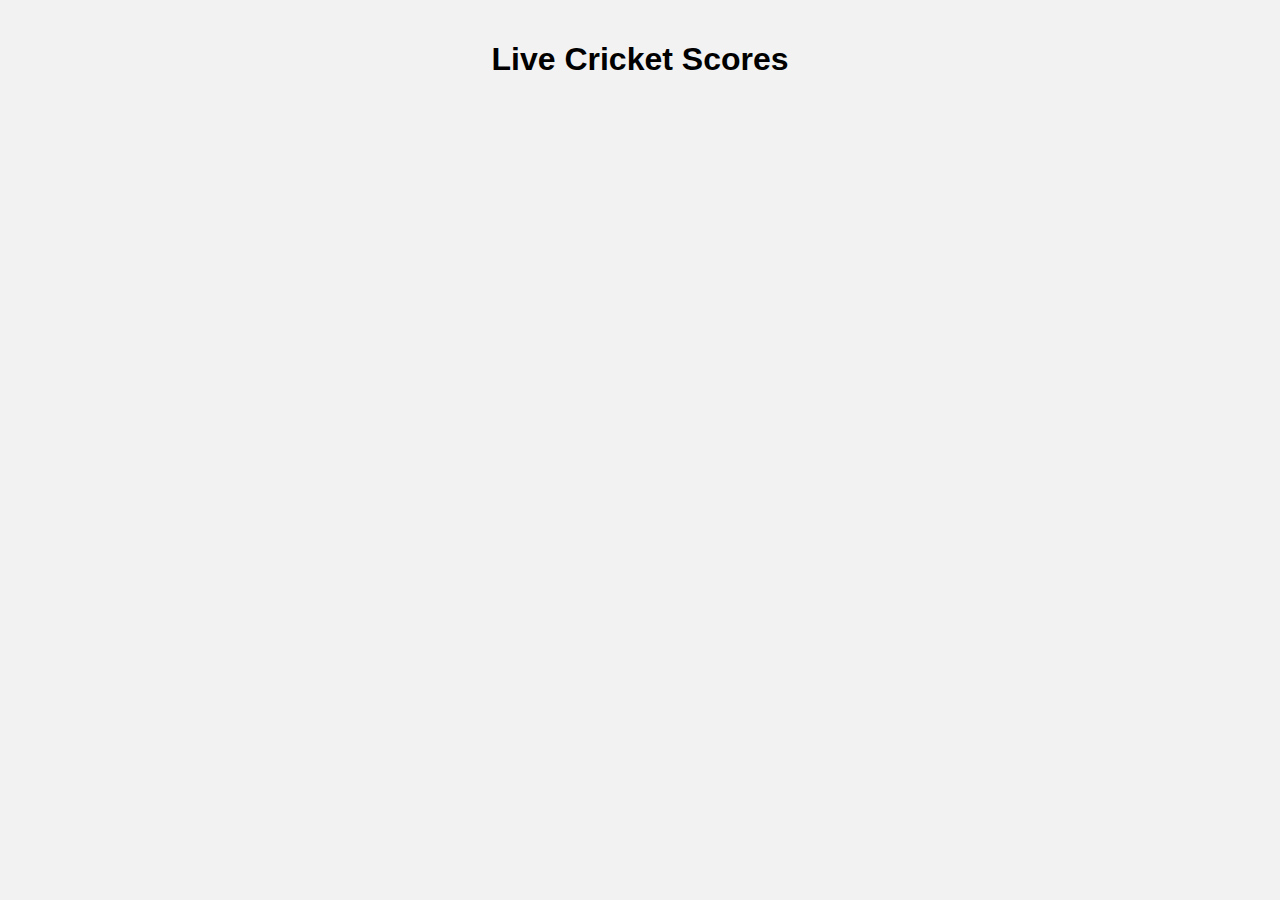
<file: index.html>
<!DOCTYPE html>
<html lang="en">
<head>
    <meta charset="UTF-8">
    <meta name="viewport" content="width=device-width, initial-scale=1.0">
    <title>Live Cricket Scores</title>
    <style>
        body {
            font-family: Arial, sans-serif;
            margin: 0;
            padding: 20px;
            background-color: #f2f2f2;
        }
        .score-card {
            background: #fff;
            padding: 20px;
            margin: 20px 0;
            border-radius: 8px;
            box-shadow: 0 2px 4px rgba(0, 0, 0, 0.1);
        }
        h1 {
            text-align: center;
        }
    </style>
</head>
<body>
    <h1>Live Cricket Scores</h1>
    <div id="scores"></div>
    <script>
        const API_KEY = '3306be0d-aaaf-42f9-adc4-3196f0d7dae9';
        const CRICAPI_URL = `https://api.cricapi.com/v1/cricScore?apikey=${API_KEY}`;

        async function fetchScores() {
            try {
                const response = await fetch(CRICAPI_URL);
                if (!response.ok) {
                    throw new Error('Network response was not ok');
                }
                const data = await response.json();
                displayScores(data.data);
            } catch (error) {
                console.error('Error fetching scores:', error);
            }
        }

        function displayScores(matches) {
            const scoresDiv = document.getElementById('scores');
            scoresDiv.innerHTML = '';

            if (matches.length === 0) {
                scoresDiv.innerHTML = '<p>No live matches at the moment.</p>';
                return;
            }

            matches.forEach(match => {
                const scoreCard = document.createElement('div');
                scoreCard.className = 'score-card';
                scoreCard.innerHTML = `
                    <h2>${match.name}</h2>
                    <p>Status: ${match.status}</p>
                    <p>Score: ${match.score || 'Not available'}</p>
                `;
                scoresDiv.appendChild(scoreCard);
            });
        }

        // Fetch scores on page load
        fetchScores();
    </script>
</body>
</html>
</file>
